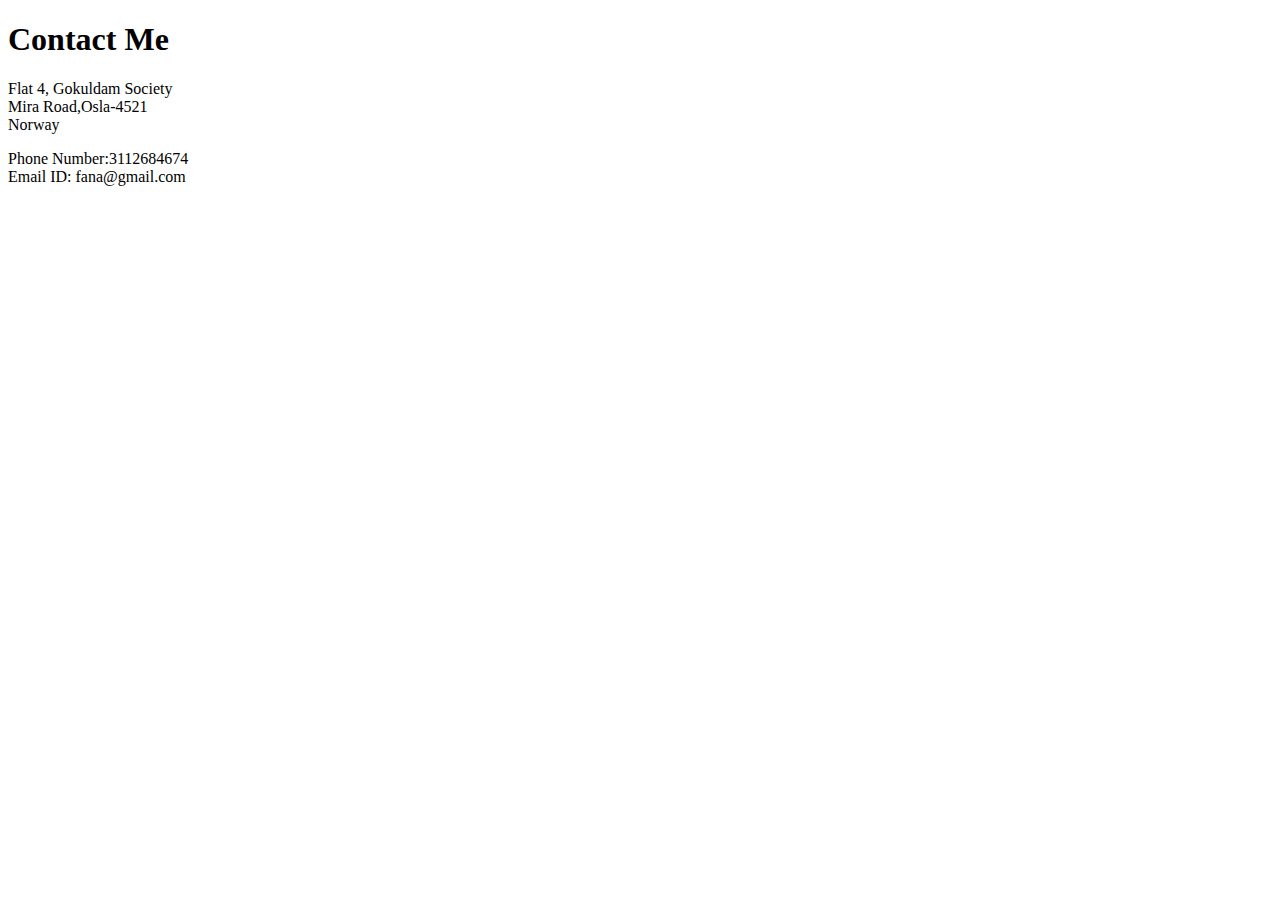
<file: contact.html>
<!DOCTYPE html>
<html>
    <head>
        <meta charset = "utf-8">
        <title>Get to Me</title>
    </head>
    <body>
        <h1>Contact Me</h1>
        <p>Flat 4, Gokuldam Society<br>Mira Road,Osla-4521<br>Norway</p>
        <p>Phone Number:3112684674<br>Email ID: fana@gmail.com</p>
    </body>
</html>
</file>
